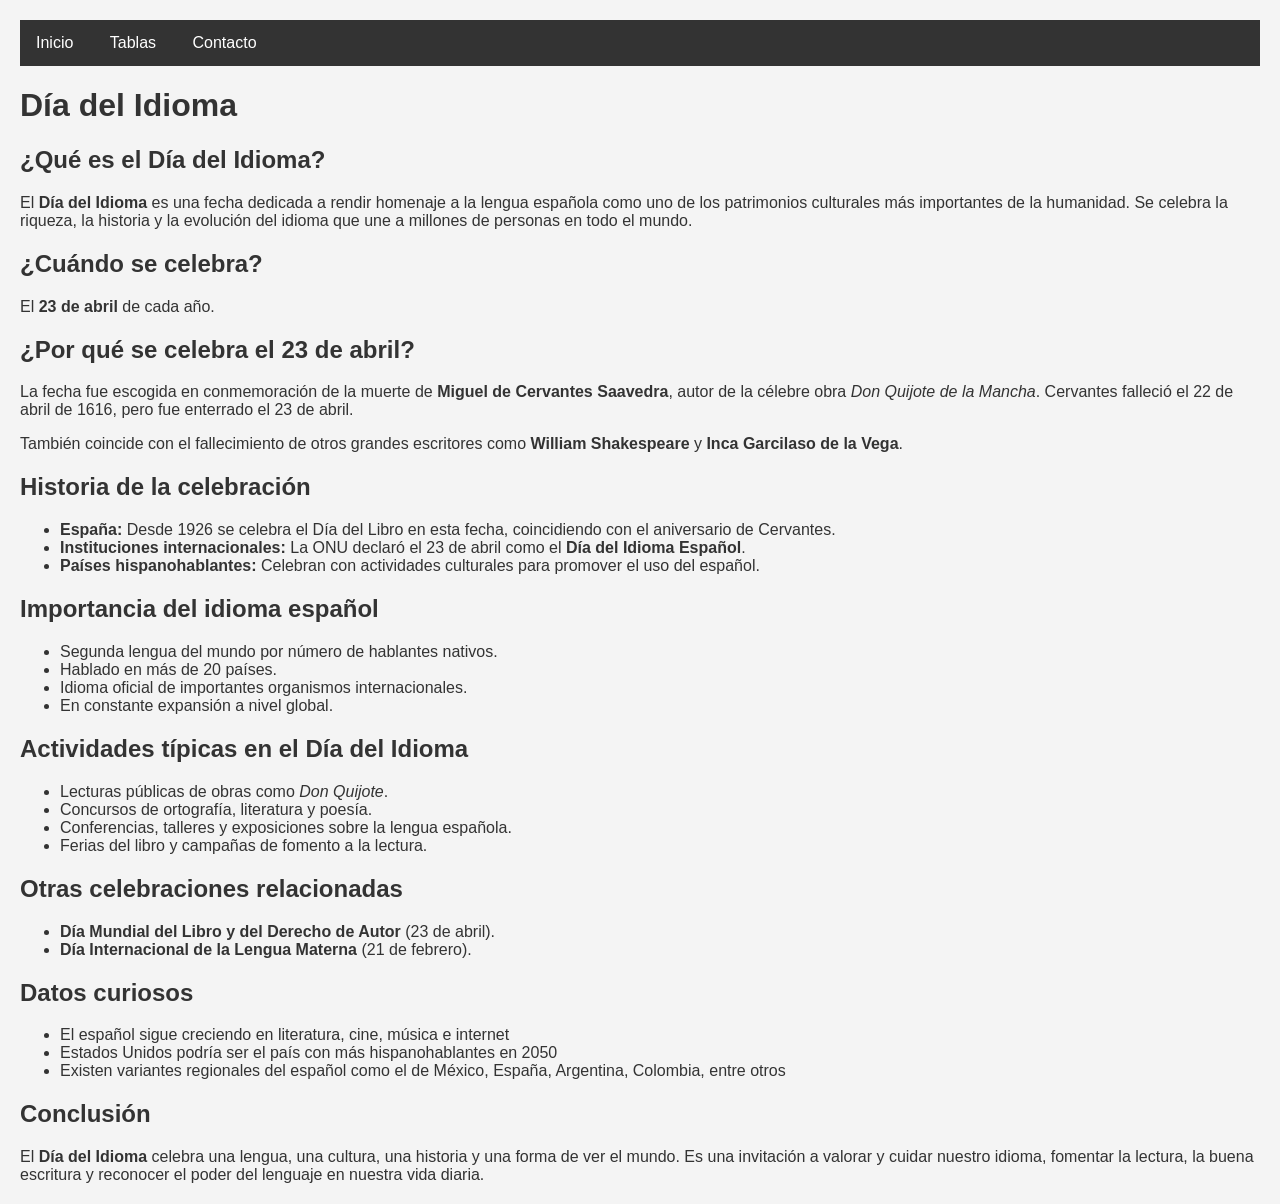
<file: index.html>
<!DOCTYPE html>
<html lang="es">
<head>
    <meta charset="UTF-8">
    <title>Día del Idioma</title>
    <link rel="stylesheet" href="estilos.css">
</head>
<body>
    <nav>
        <ul>
            <li><a href="index.html">Inicio</a></li>
            <li><a href="tablass.html">Tablas</a></li>
            <li><a href="contacto.html">Contacto</a></li>
        </ul>
    </nav>

    <h1>Día del Idioma</h1>

    <h2>¿Qué es el Día del Idioma?</h2>
    <p>El <strong>Día del Idioma</strong> es una fecha dedicada a rendir homenaje a la lengua española como uno de los patrimonios culturales más importantes de la humanidad. Se celebra la riqueza, la historia y la evolución del idioma que une a millones de personas en todo el mundo.</p>

    <h2>¿Cuándo se celebra?</h2>
    <p>El <strong>23 de abril</strong> de cada año.</p>

    <h2>¿Por qué se celebra el 23 de abril?</h2>
    <p>La fecha fue escogida en conmemoración de la muerte de <strong>Miguel de Cervantes Saavedra</strong>, autor de la célebre obra <em>Don Quijote de la Mancha</em>. Cervantes falleció el 22 de abril de 1616, pero fue enterrado el 23 de abril.</p>
    <p>También coincide con el fallecimiento de otros grandes escritores como <strong>William Shakespeare</strong> y <strong>Inca Garcilaso de la Vega</strong>.</p>

    <h2>Historia de la celebración</h2>
    <ul>
        <li><strong>España:</strong> Desde 1926 se celebra el Día del Libro en esta fecha, coincidiendo con el aniversario de Cervantes.</li>
        <li><strong>Instituciones internacionales:</strong> La ONU declaró el 23 de abril como el <strong>Día del Idioma Español</strong>.</li>
        <li><strong>Países hispanohablantes:</strong> Celebran con actividades culturales para promover el uso del español.</li>
    </ul>

    <h2>Importancia del idioma español</h2>
    <ul>
        <li>Segunda lengua del mundo por número de hablantes nativos.</li>
        <li>Hablado en más de 20 países.</li>
        <li>Idioma oficial de importantes organismos internacionales.</li>
        <li>En constante expansión a nivel global.</li>
    </ul>

    <h2>Actividades típicas en el Día del Idioma</h2>
    <ul>
        <li>Lecturas públicas de obras como <em>Don Quijote</em>.</li>
        <li>Concursos de ortografía, literatura y poesía.</li>
        <li>Conferencias, talleres y exposiciones sobre la lengua española.</li>
        <li>Ferias del libro y campañas de fomento a la lectura.</li>
    </ul>

    <h2>Otras celebraciones relacionadas</h2>
    <ul>
        <li><strong>Día Mundial del Libro y del Derecho de Autor</strong> (23 de abril).</li>
        <li><strong>Día Internacional de la Lengua Materna</strong> (21 de febrero).</li>
    </ul>

    <h2>Datos curiosos</h2>
    <ul>
        <li>El español sigue creciendo en literatura, cine, música e internet</li>
        <li>Estados Unidos podría ser el país con más hispanohablantes en 2050</li>
        <li>Existen variantes regionales del español como el de México, España, Argentina, Colombia, entre otros</li>
    </ul>

    <h2>Conclusión</h2>
    <p>El <strong>Día del Idioma</strong> celebra una lengua, una cultura, una historia y una forma de ver el mundo. Es una invitación a valorar y cuidar nuestro idioma, fomentar la lectura, la buena escritura y reconocer el poder del lenguaje en nuestra vida diaria.</p>

</body>
</html>
</file>
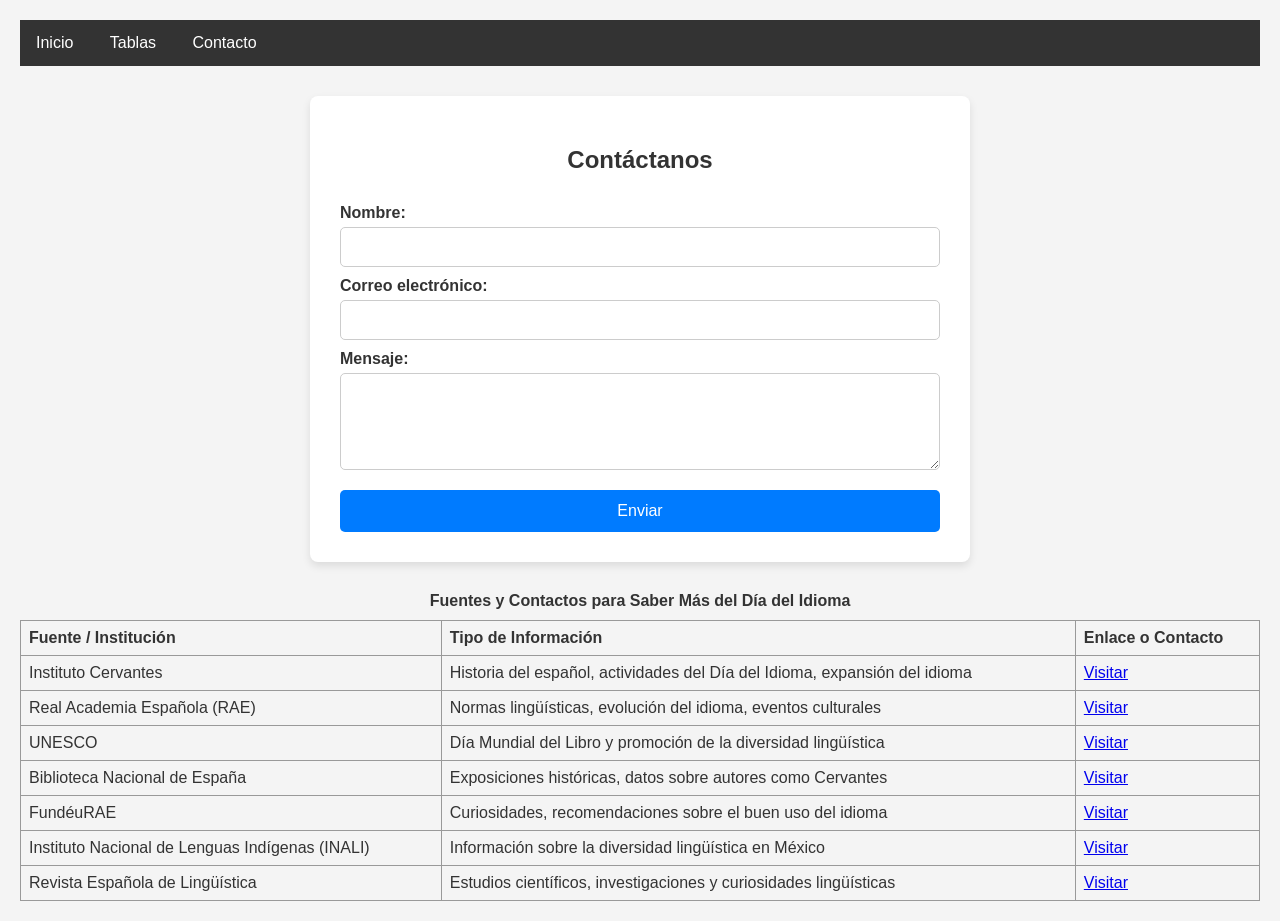
<file: contacto.html>
<!DOCTYPE html>
<html lang="es">
<head>
    <meta charset="UTF-8">
    <title>Fuentes y Contactos - Día del Idioma</title>
    <link rel="stylesheet" href="estilos.css">
</head>
<body>
    <nav>
        <ul>
            <li><a href="index.html">Inicio</a></li>
            <li><a href="tablass.html">Tablas</a></li>
            <li><a href="contacto.html">Contacto</a></li>
        </ul>
    </nav>

    <!-- FORMULARIO DE CONTACTO FUERA DE LA TABLA -->
    <section id="contacto">
        <h2>Contáctanos</h2>
        <form action="enviar.php" method="POST">
            <label for="nombre">Nombre:</label>
            <input type="text" id="nombre" name="nombre" required>

            <label for="email">Correo electrónico:</label>
            <input type="email" id="email" name="email" required>

            <label for="mensaje">Mensaje:</label>
            <textarea id="mensaje" name="mensaje" rows="5" required></textarea>

            <button type="submit">Enviar</button>
        </form>
    </section>

    <!-- TABLA DE FUENTES -->
    <table>
        <caption>Fuentes y Contactos para Saber Más del Día del Idioma</caption>
        <thead>
            <tr>
                <th>Fuente / Institución</th>
                <th>Tipo de Información</th>
                <th>Enlace o Contacto</th>
            </tr>
        </thead>
        <tbody>
            <tr>
                <td>Instituto Cervantes</td>
                <td>Historia del español, actividades del Día del Idioma, expansión del idioma</td>
                <td><a href="https://www.cervantes.es" target="_blank">Visitar</a></td>
            </tr>
            <tr>
                <td>Real Academia Española (RAE)</td>
                <td>Normas lingüísticas, evolución del idioma, eventos culturales</td>
                <td><a href="https://www.rae.es" target="_blank">Visitar</a></td>
            </tr>
            <tr>
                <td>UNESCO</td>
                <td>Día Mundial del Libro y promoción de la diversidad lingüística</td>
                <td><a href="https://www.unesco.org/es/days/world-book" target="_blank">Visitar</a></td>
            </tr>
            <tr>
                <td>Biblioteca Nacional de España</td>
                <td>Exposiciones históricas, datos sobre autores como Cervantes</td>
                <td><a href="https://www.bne.es" target="_blank">Visitar</a></td>
            </tr>
            <tr>
                <td>FundéuRAE</td>
                <td>Curiosidades, recomendaciones sobre el buen uso del idioma</td>
                <td><a href="https://www.fundeu.es" target="_blank">Visitar</a></td>
            </tr>
            <tr>
                <td>Instituto Nacional de Lenguas Indígenas (INALI)</td>
                <td>Información sobre la diversidad lingüística en México</td>
                <td><a href="https://www.inali.gob.mx" target="_blank">Visitar</a></td>
            </tr>
            <tr>
                <td>Revista Española de Lingüística</td>
                <td>Estudios científicos, investigaciones y curiosidades lingüísticas</td>
                <td><a href="https://revistas.ucm.es/index.php/ESLE" target="_blank">Visitar</a></td>
            </tr>
        </tbody>
    </table>
</body>
</html>
</file>
<file: estilos.css>
body {
    font-family: Arial, sans-serif;
    margin: 20px;
    background-color: #f4f4f4;
    color: #333;
}

nav ul {
    list-style-type: none;
    background-color: #333;
    padding: 0;
    margin: 0;
    overflow: hidden;
}

nav ul li {
    display: inline;
}

nav ul li a {
    display: inline-block;
    color: white;
    text-align: center;
    padding: 14px 16px;
    text-decoration: none;
}

nav ul li a:hover {
    background-color: #111;
}

table {
    width: 100%;
    border-collapse: collapse;
    margin-top: 20px;
}

table, th, td {
    border: 1px solid #999;
}

th, td {
    padding: 8px;
    text-align: left;
}

caption {
    font-weight: bold;
    margin-bottom: 10px;
}

#contacto {
    background-color: #ffffff;
    max-width: 600px;
    margin: 30px auto;
    padding: 30px;
    box-shadow: 0 4px 8px rgba(0, 0, 0, 0.1);
    border-radius: 8px;
  }
  
  #contacto h2 {
    text-align: center;
    color: #333;
    margin-bottom: 20px;
  }
  
  form {
    display: flex;
    flex-direction: column;
  }
  
  label {
    margin-top: 10px;
    font-weight: bold;
  }
  
  input, textarea {
    padding: 10px;
    margin-top: 5px;
    border: 1px solid #ccc;
    border-radius: 5px;
    font-size: 1em;
  }
  
  button {
    margin-top: 20px;
    padding: 12px;
    background-color: #007BFF;
    color: white;
    font-size: 1em;
    border: none;
    border-radius: 5px;
    cursor: pointer;
  }
  
  button:hover {
    background-color: #0056b3;
  }
</file>
